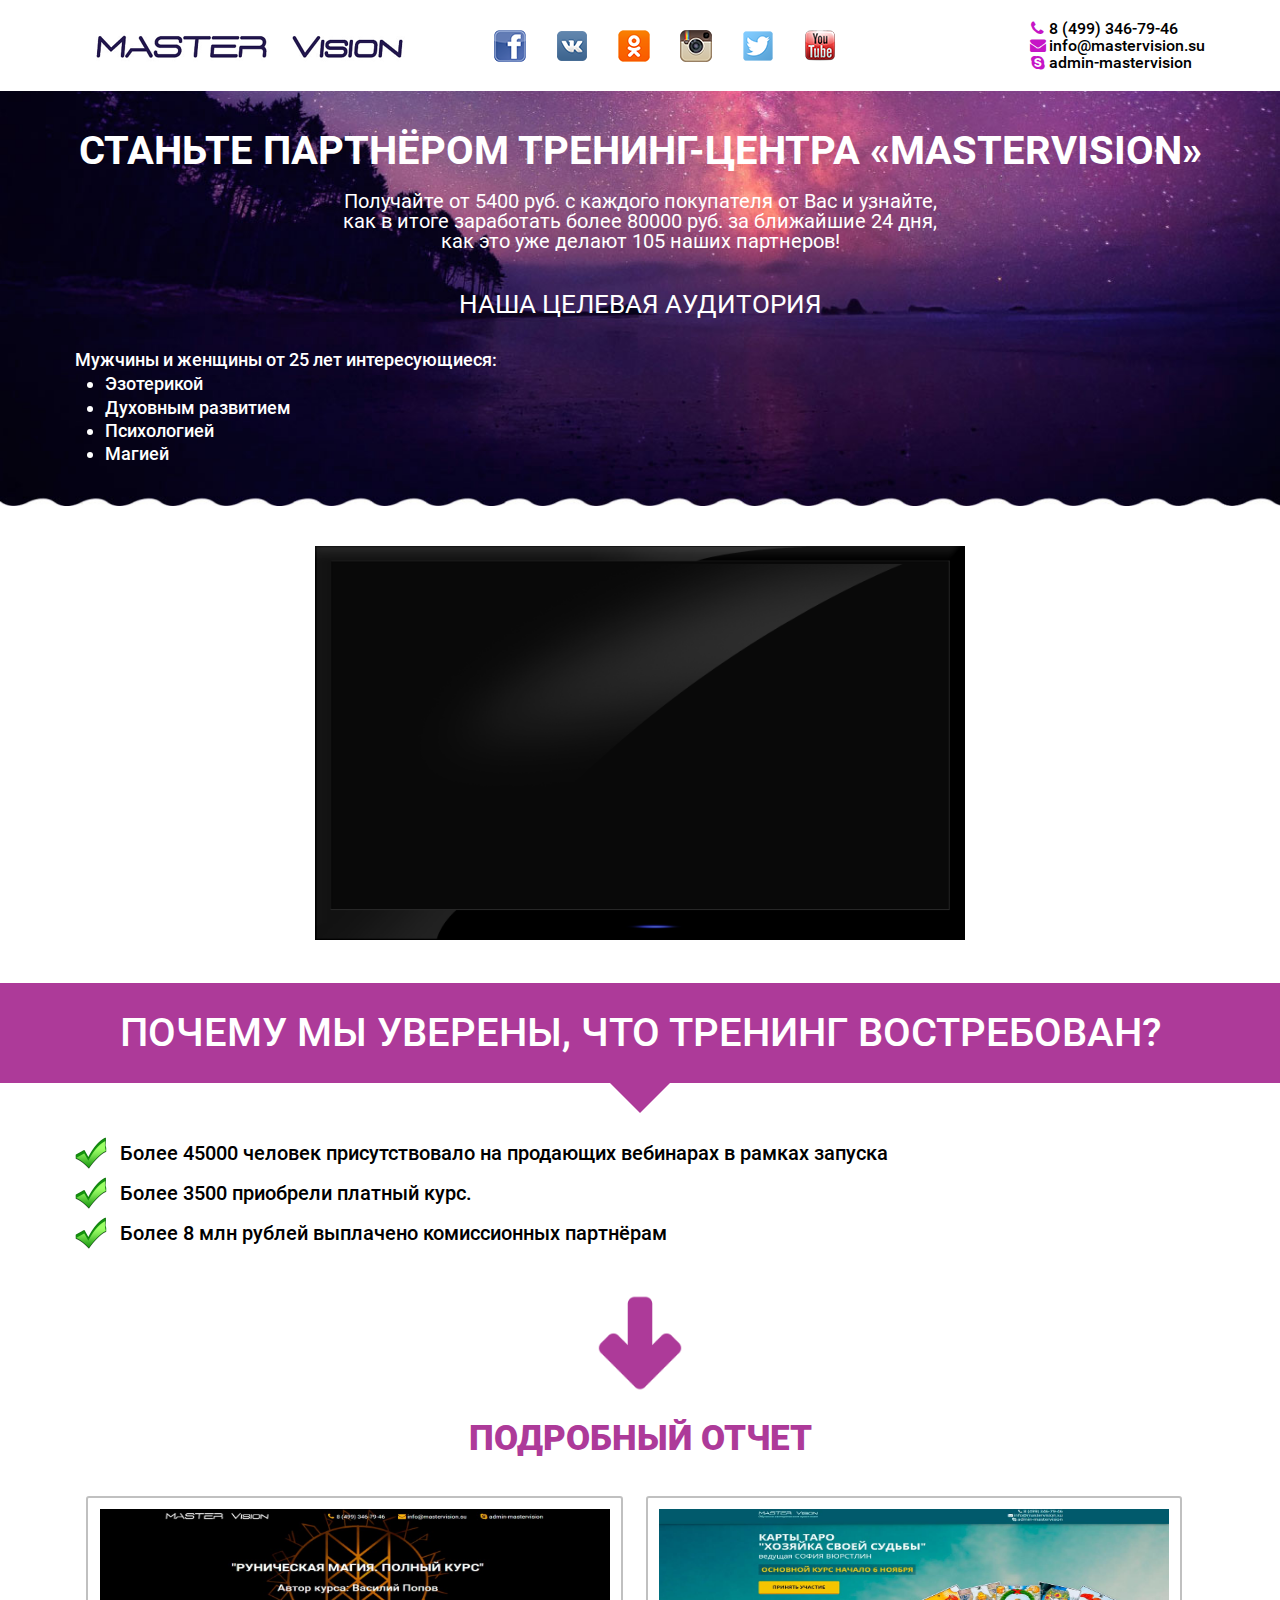
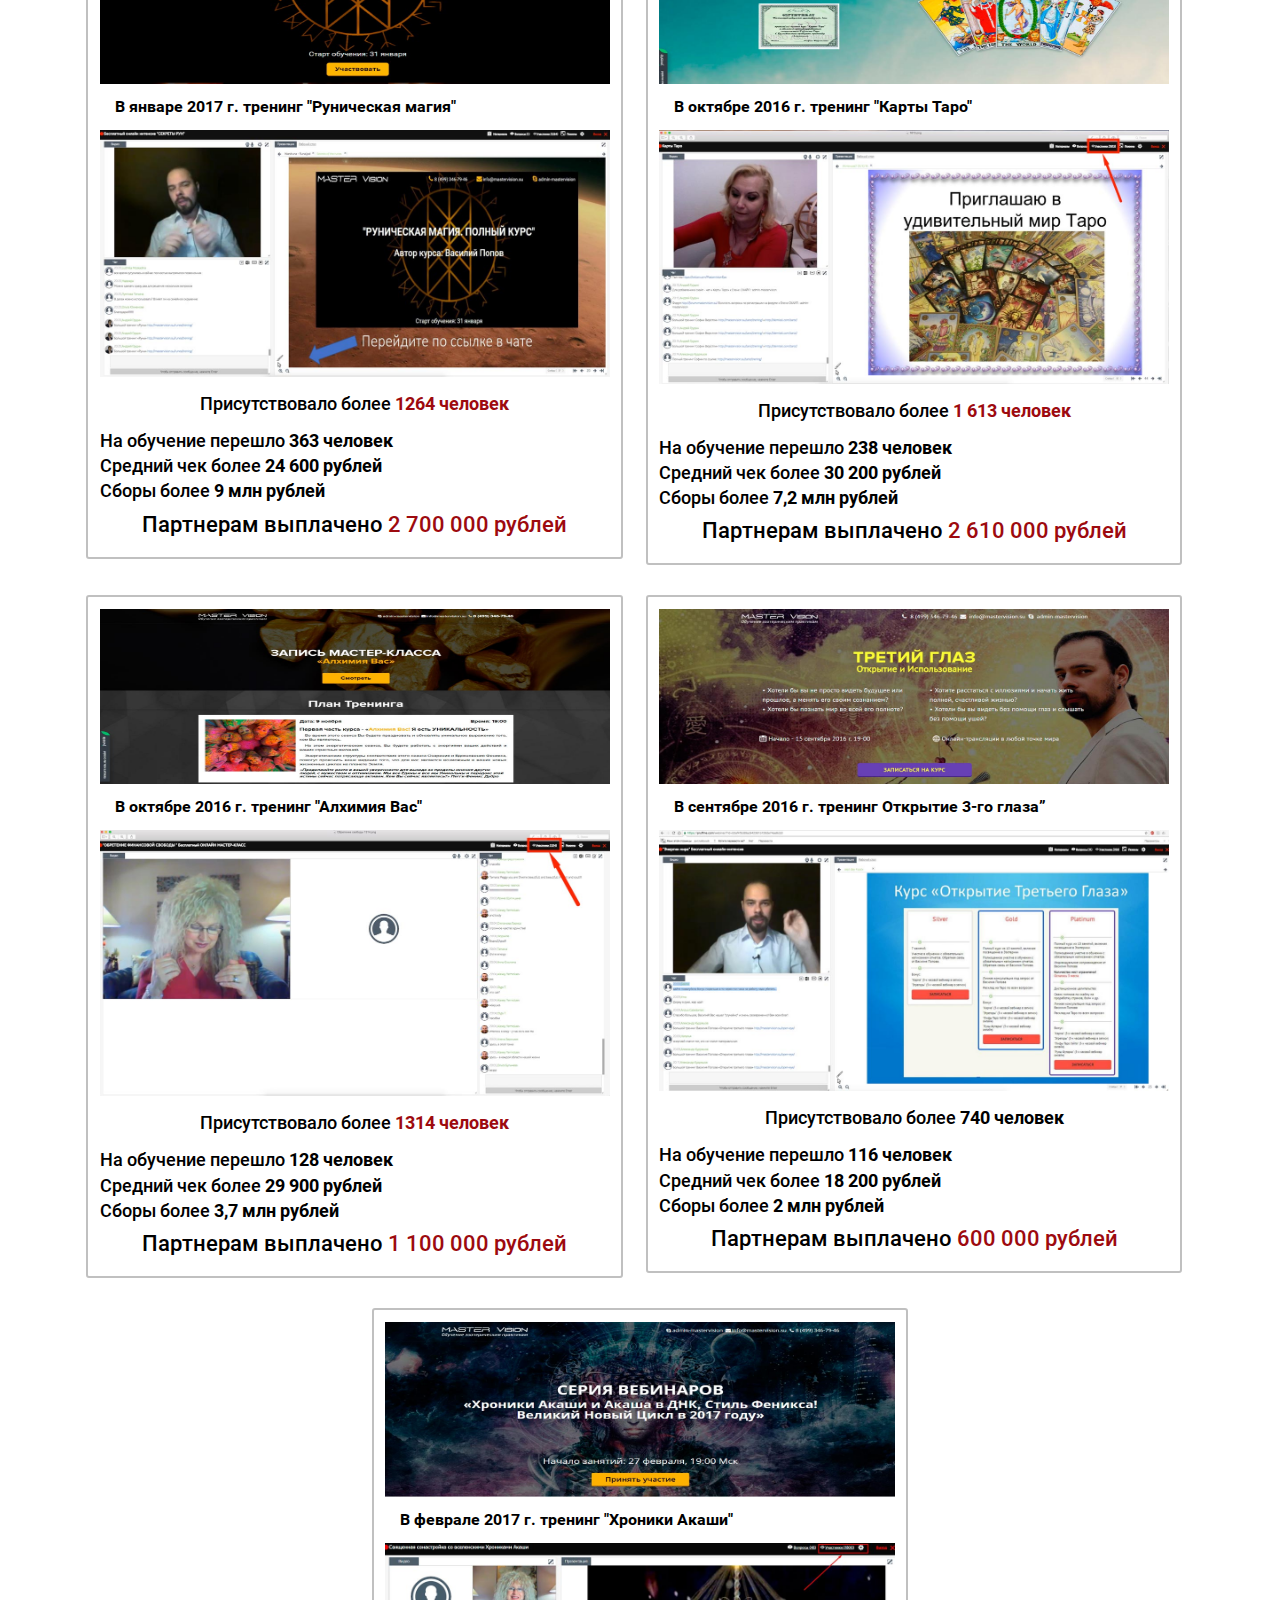
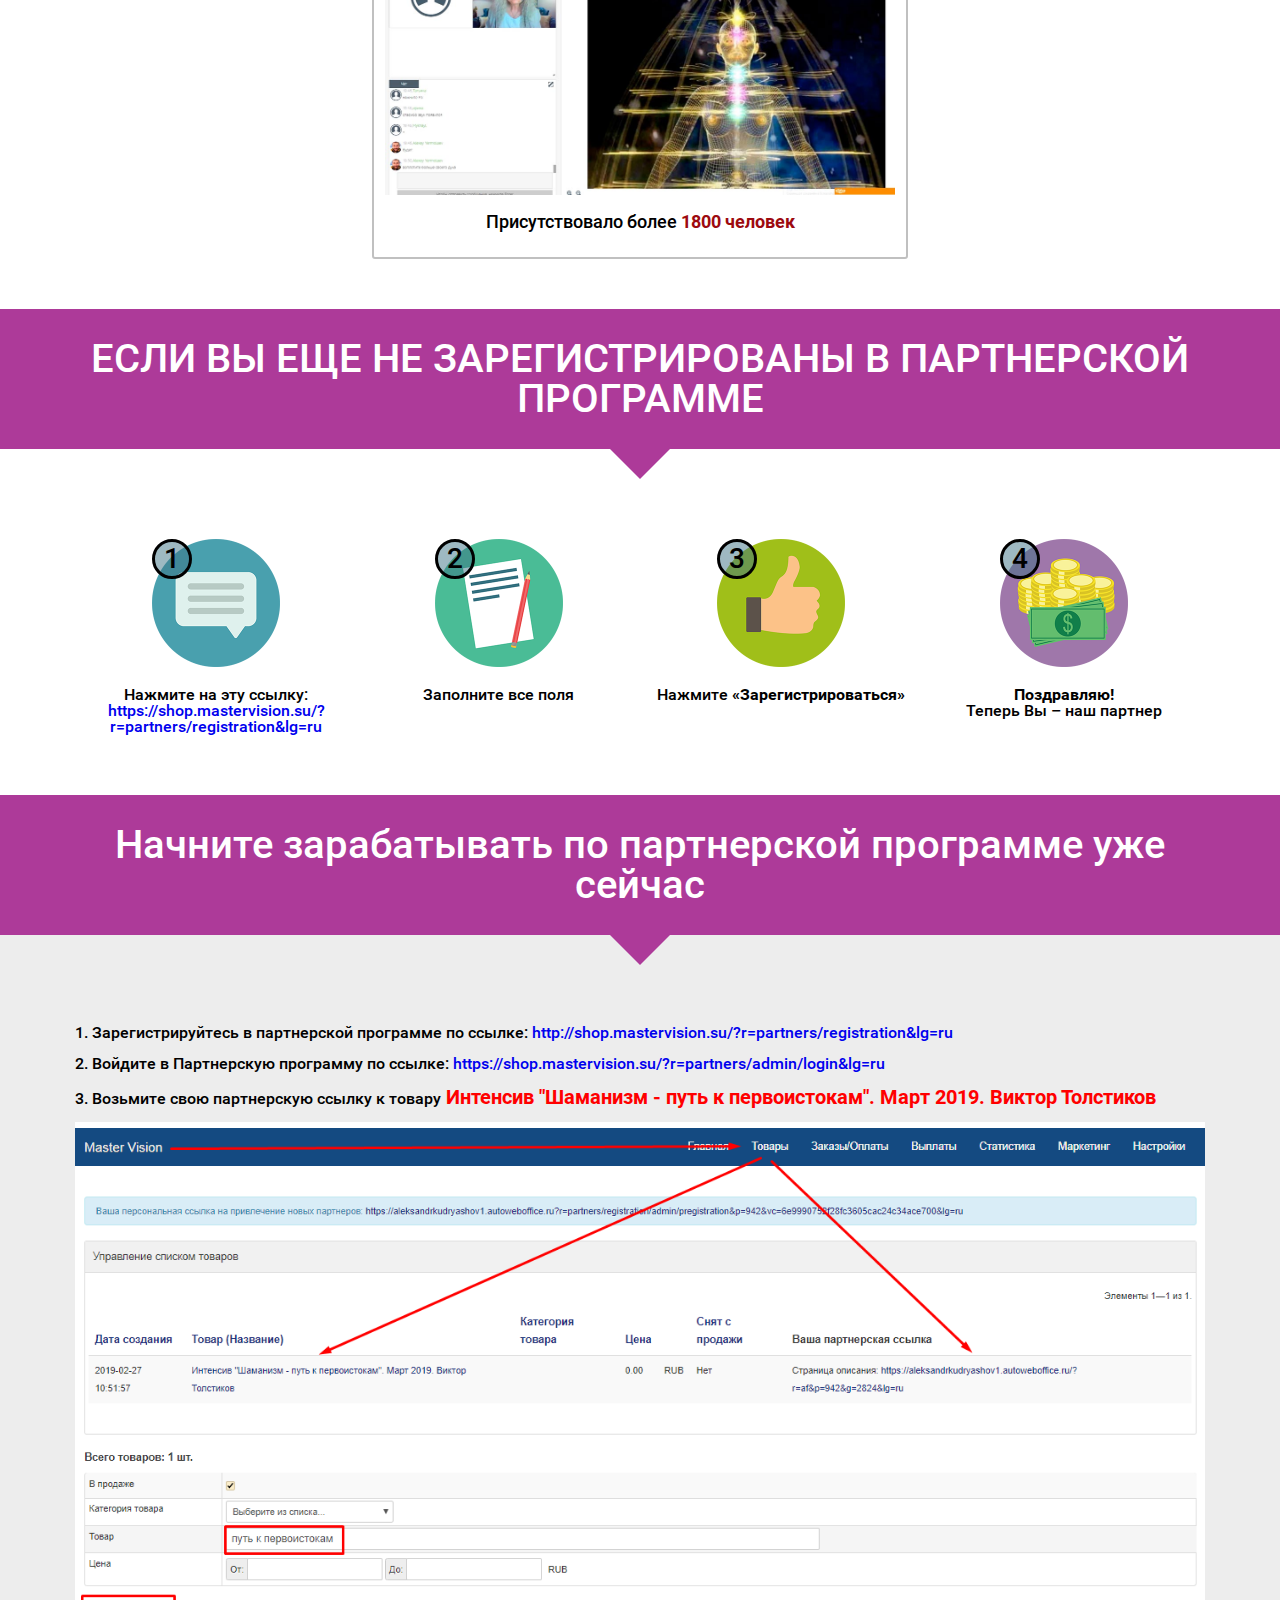
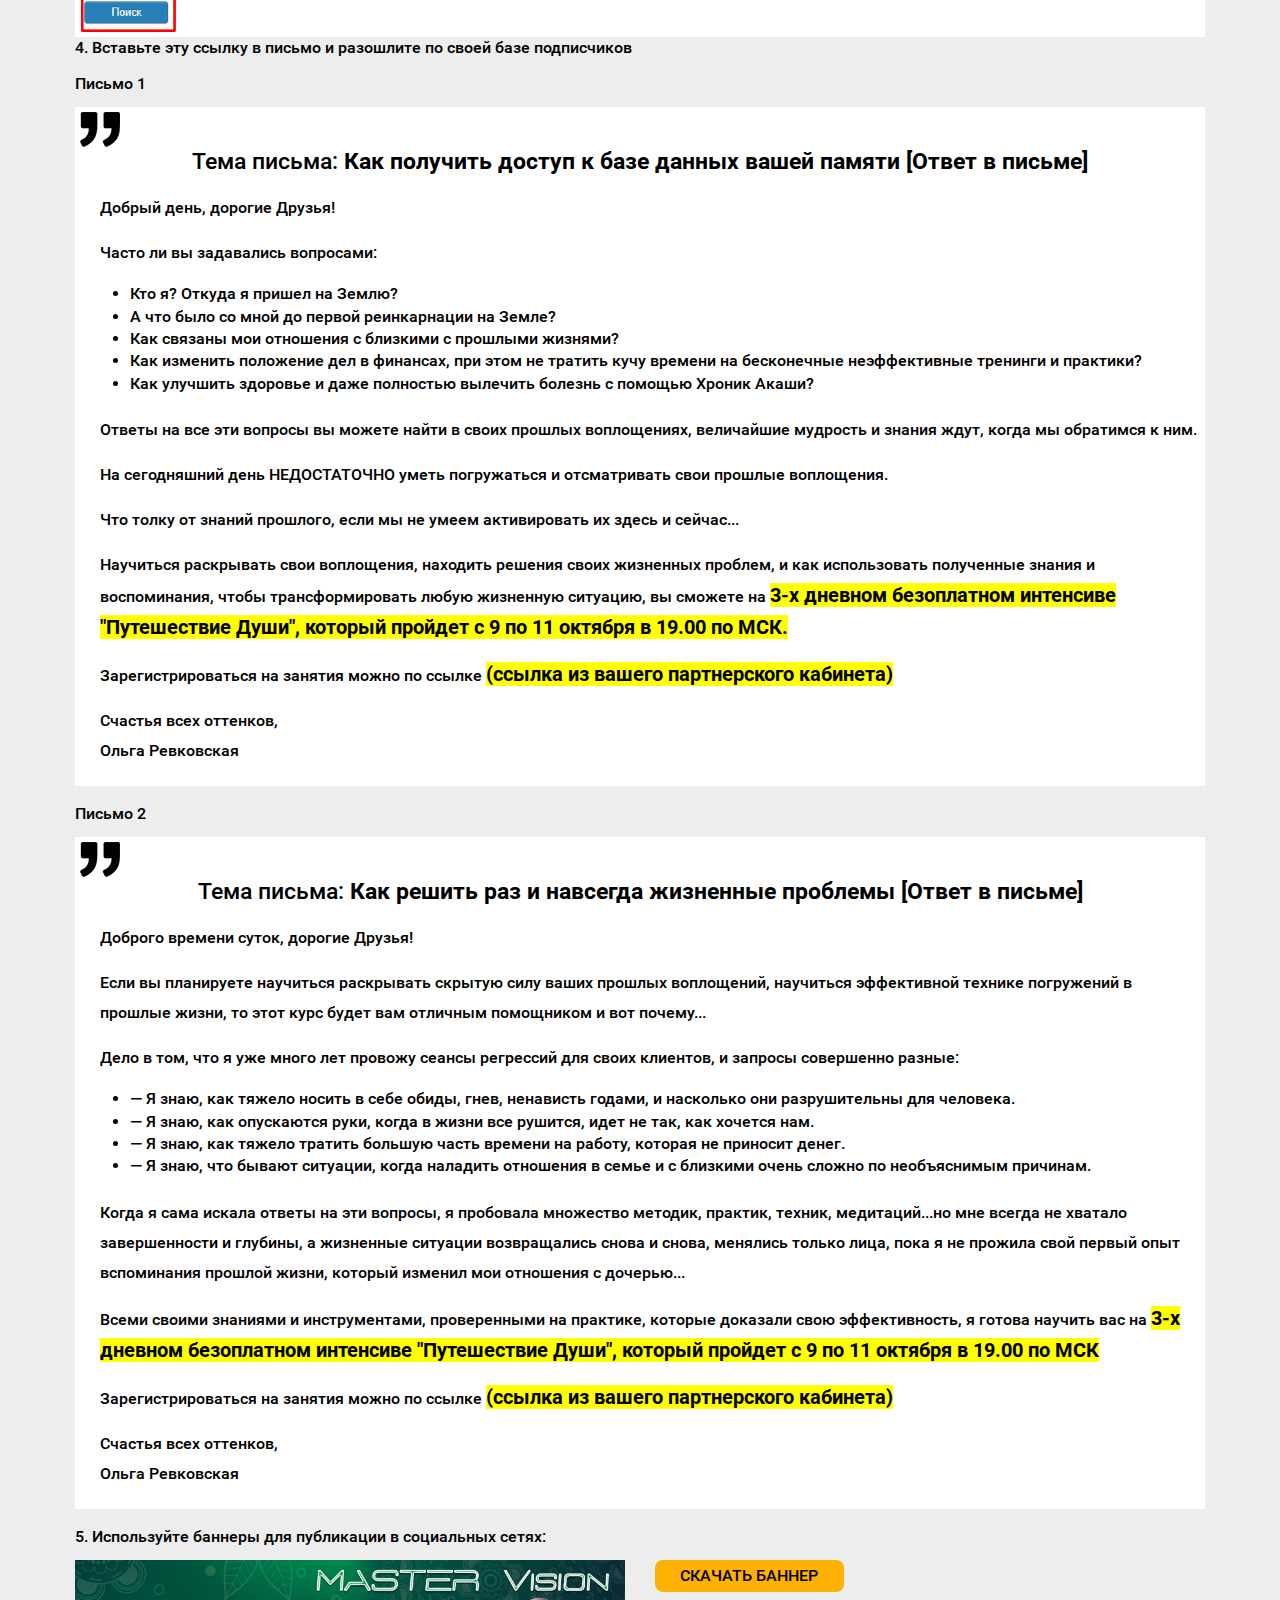
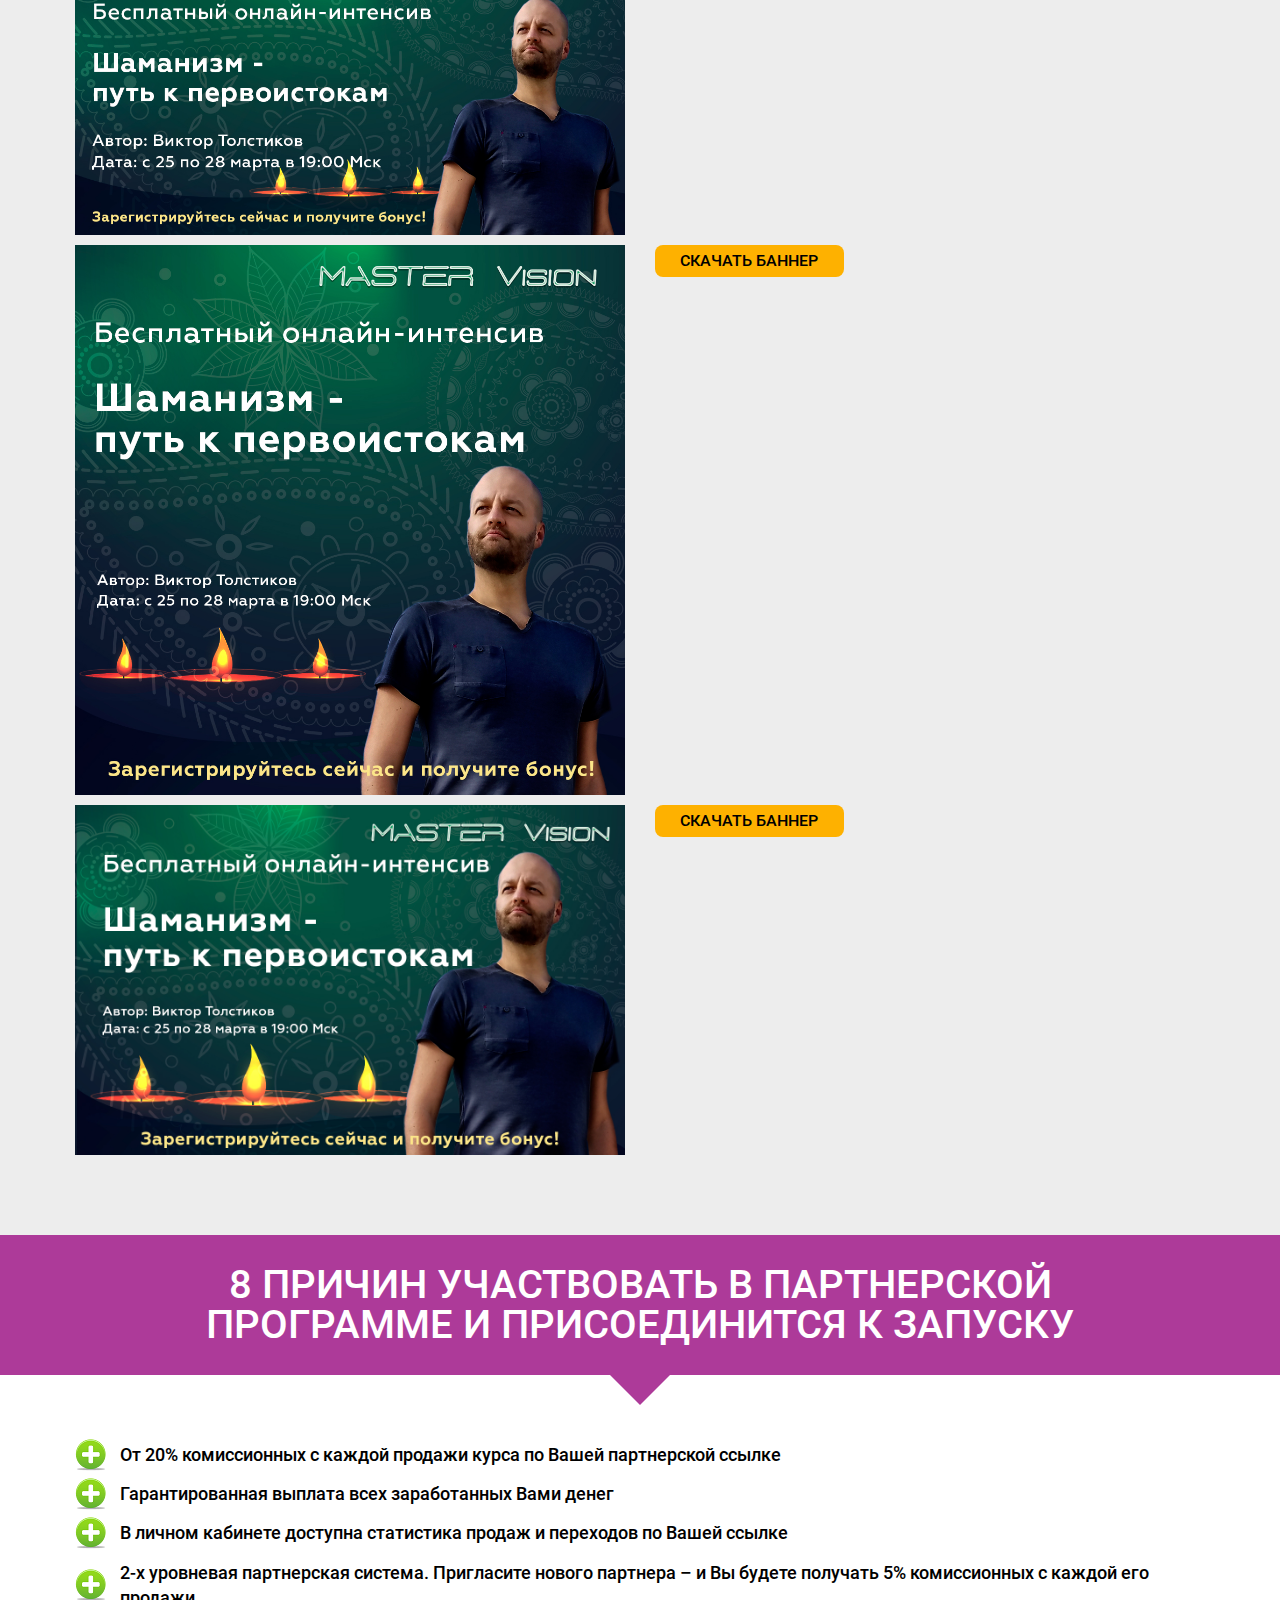
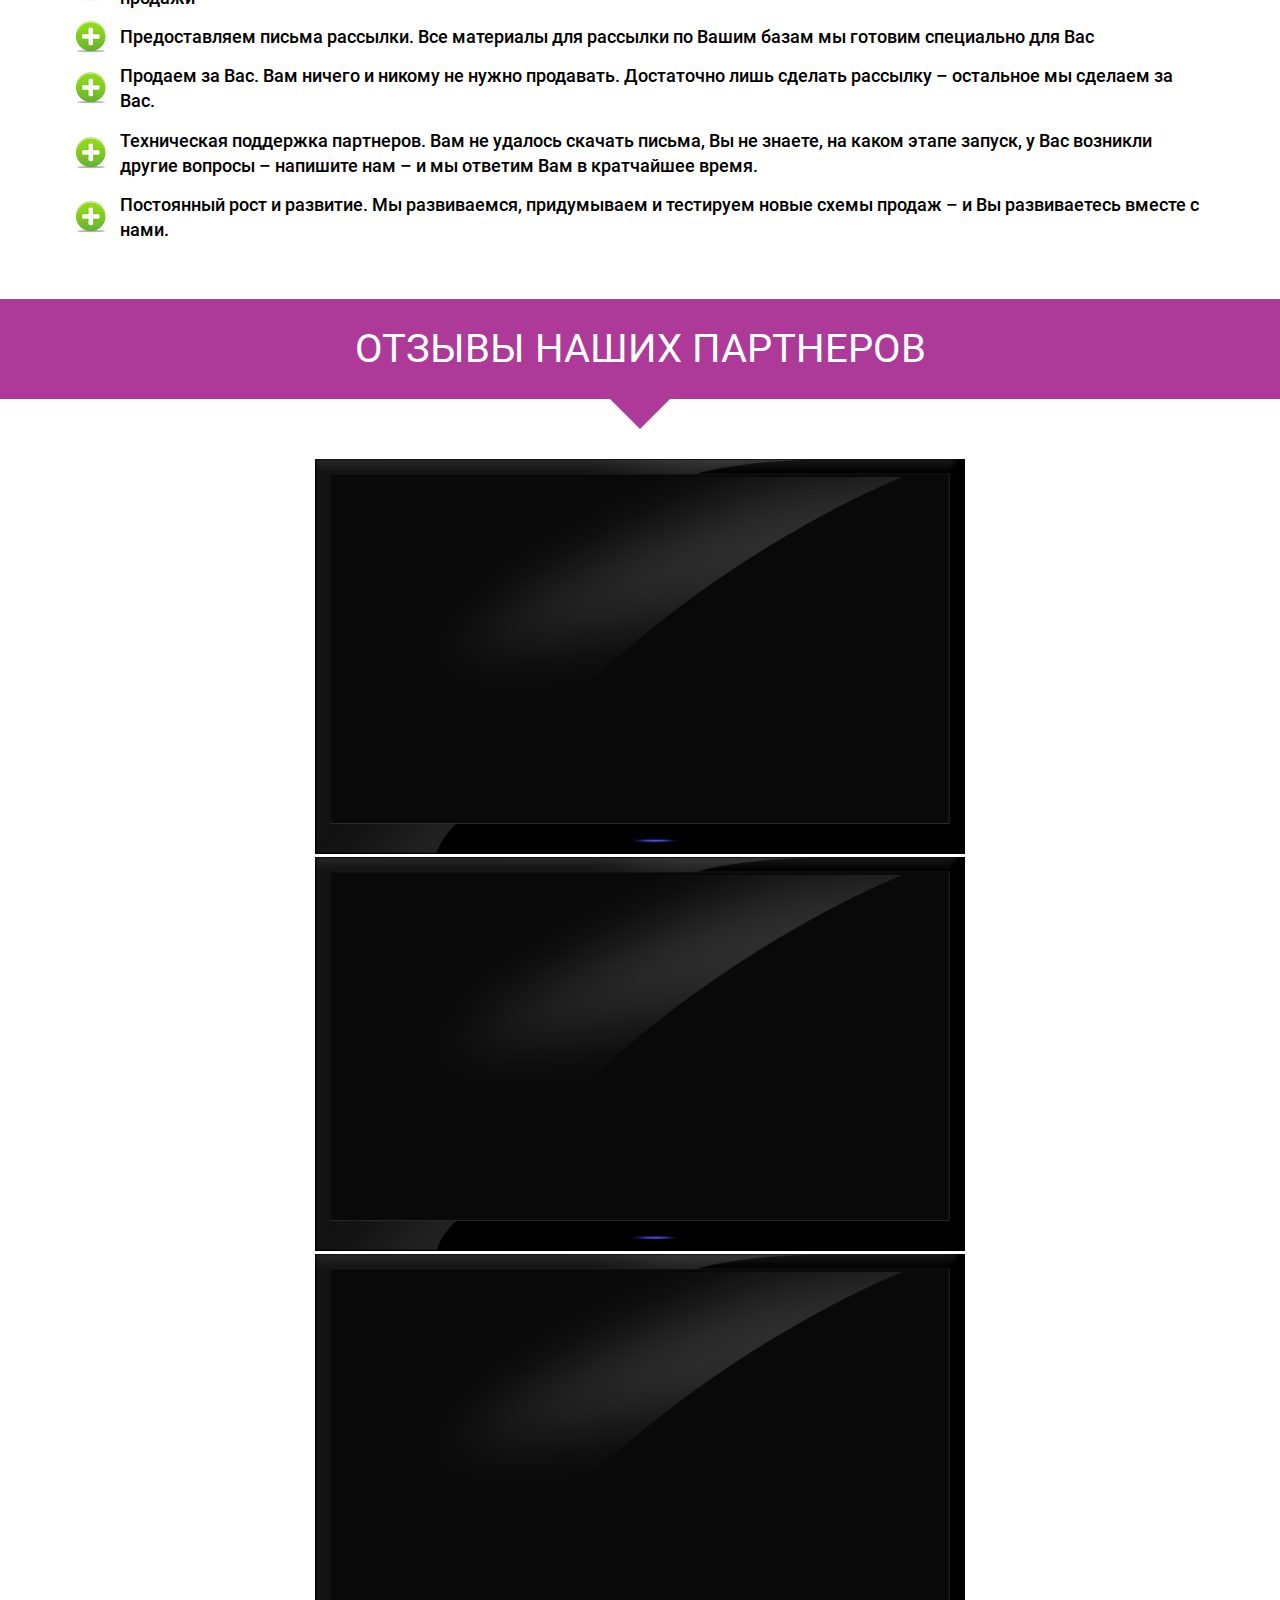
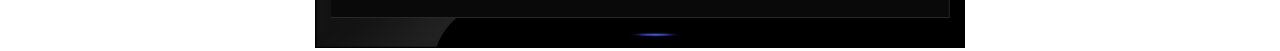
<file: partnership/index.html>
<!DOCTYPE html>
<html lang="ru">

<head>
	<meta charset="UTF-8">
	<title>Партнерская программа</title>
	<link rel="stylesheet" href="css/style.css">
	<link rel="icon" href="favicon.ico" type="image/x-icon">
	<meta name="mobile-web-app-capable" content="yes">
	<meta name="viewport" content="width=device-width">
	<!-- Yandex.Metrika counter -->
	<script type="text/javascript">
		(function(d, w, c) {
			(w[c] = w[c] || []).push(function() {
				try {
					w.yaCounter35450015 = new Ya.Metrika({
						id: 35450015,
						clickmap: true,
						trackLinks: true,
						accurateTrackBounce: true,
						webvisor: true
					});
				} catch (e) {}
			});
			var n = d.getElementsByTagName("script")[0],
				s = d.createElement("script"),
				f = function() {
					n.parentNode.insertBefore(s, n);
				};
			s.type = "text/javascript";
			s.async = true;
			s.src = "https://mc.yandex.ru/metrika/watch.js";
			if (w.opera == "[object Opera]") {
				d.addEventListener("DOMContentLoaded", f, false);
			} else {
				f();
			}
		})(document, window, "yandex_metrika_callbacks");
	</script>
	<noscript>
		<div><img src="https://mc.yandex.ru/watch/35450015" style="position:absolute; left:-9999px;" alt="" /></div>
	</noscript>
	<!-- /Yandex.Metrika counter -->
</head>

<body>
	<header>
		<div class="top">
			<div class="container">
				<div class="logo"> </div>
				<div class="soc">
					<a href="https://www.facebook.com/groups/1444928659142483/" target="_blank"><img src="img/fb.png" alt=""></a>
					<a href="https://vk.com/mv_ezoterika" target="_blank"><img src="img/vk.png" alt=""></a>
					<a href="https://www.ok.ru/group/54472921710656" target="_blank"><img src="img/od.png" alt=""></a>
					<a href="https://www.instagram.com/mastervision1/" target="_blank"><img src="img/in.png" alt=""></a>
					<a href="https://twitter.com/MastervisionEzo" target="_blank"><img src="img/tw.png" alt=""></a>
					<a href="https://www.youtube.com/channel/UCiJTdt19jRMRmYyCZac2Lvg/" target="_blank"><img src="img/yt.png" alt=""></a>
				</div>
				<div class="recv"> <span><i class="icon-phone"></i>8 (499) 346-79-46</span>
					<br> <span><i class="icon-mail-alt"></i>info@mastervision.su</span>
					<br> <span><i class="icon-skype"></i>admin-mastervision</span> </div>
			</div>
		</div>
		<div class="mid">
			<div class="container">
				<h1>Станьте партнёром тренинг-центра «MasterVision»</h1>
				<h3>Получайте от 5400 руб. с каждого покупателя от Вас и узнайте,<br> как в итоге заработать более 80000 руб. за ближайшие 24 дня,<br> как это уже делают 105 наших партнеров!</h3>
				<!-- <p class="notify">Выплаты партнёрских процентов производятся только на счёт ИП или ООО</p> -->
				<h2>НАША ЦЕЛЕВАЯ АУДИТОРИЯ</h2>
				<ul>Мужчины и женщины от 25 лет интересующиеся:
					<li>Эзотерикой</li>
					<li>Духовным развитием</li>
					<li>Психологией</li>
					<li>Магией</li>
				</ul>
			</div>
		</div>
	</header>
	<section class="vidos">
		<div class="container">
			<div class="videoblock"> <img src="img/ytram.png" alt="">
				<iframe class="wrap" width="620" height="349" src="https://www.youtube.com/embed/II9llQuE3Rc?rel=0&amp;showinfo=1" frameborder="0" allowfullscreen></iframe>
			</div>
		</div>
	</section>
	<section class="pochemu">
		<h1>
			<div class="container">Почему мы уверены, что тренинг востребован?</div>
		</h1>
		<div class="container">
			<ul>
				<li>Более 45000 человек присутствовало на продающих вебинарах в рамках запуска</li>
				<li>Более 3500 приобрели платный курс.</li>
				<li>Более 8 млн рублей выплачено комиссионных партнёрам</li>
			</ul>
			<div class="center"><img src="img/strl.png" alt=""></div>
			<h2>подробный отчет</h2>
			<div class="blocks">
				<div class="block">
					<a rel="simplebox" href="img/11b.jpg" class="photo"><img src="img/11b.jpg" alt=""></a>
					<p><strong>В январе 2017 г. тренинг "Руническая магия"</strong></p>
					<a rel="simplebox" href="img/12b.jpg" class="photo2"><img src="img/12b.jpg" alt=""></a>
					<p class="pri">Присутствовало более <span>1264 человек</span></p>
					<ul>
						<li>На обучение перешло <strong>363 человек</strong></li>
						<li>Средний чек более <strong>24 600 рублей</strong></li>
						<li>Сборы более <strong>9 млн рублей</strong></li>
					</ul>
					<h3>Партнерам выплачено <span>2 700 000 рублей</span></h3>
				</div>
				<div class="block">
					<a rel="simplebox" href="img/21b.jpg" class="photo"><img src="img/21b.jpg" alt=""></a>
					<p><strong>В октябре 2016 г. тренинг "Карты Таро"</strong></p>
					<a rel="simplebox" href="img/22b.jpg" class="photo2"><img src="img/22b.jpg" alt=""></a>
					<p class="pri">Присутствовало более <span>1 613 человек</span></p>
					<ul>
						<li>На обучение перешло <strong>238 человек</strong></li>
						<li>Средний чек более <strong>30 200 рублей</strong></li>
						<li>Сборы более <strong>7,2 млн рублей</strong></li>
					</ul>
					<h3>Партнерам выплачено <span>2 610 000 рублей</span></h3>
				</div>
				<div class="block">
					<a rel="simplebox" href="img/31b.jpg" class="photo"><img src="img/31b.jpg" alt=""></a>
					<p><strong>В октябре 2016 г. тренинг "Алхимия Вас"</strong></p>
					<a rel="simplebox" href="img/32b.jpg" class="photo2"><img src="img/32b.jpg" alt=""></a>
					<p class="pri">Присутствовало более <span>1314 человек</span></p>
					<ul>
						<li>На обучение перешло <strong>128 человек</strong></li>
						<li>Средний чек более <strong>29 900 рублей</strong></li>
						<li>Сборы более <strong>3,7 млн рублей</strong></li>
					</ul>
					<h3>Партнерам выплачено <span>1 100 000 рублей</span></h3>
				</div>
				<div class="block">
					<a rel="simplebox" href="img/41b.jpg" class="photo"><img src="img/41b.jpg" alt=""></a>
					<p><strong>В сентябре 2016 г. тренинг Открытие 3-го глаза”</strong></p>
					<a rel="simplebox" href="img/42b.jpg" class="photo2"><img src="img/42b.jpg" alt=""></a>
					<p class="pri">Присутствовало более <strong>740 человек</strong></p>
					<ul>
						<li>На обучение перешло <strong>116 человек</strong></li>
						<li>Средний чек более <strong>18 200 рублей</strong></li>
						<li>Сборы более <strong>2 млн рублей</strong></li>
					</ul>
					<h3>Партнерам выплачено <span>600 000 рублей</span></h3>
				</div>
				<div class="block">
					<a rel="simplebox" href="img/51b.jpg" class="photo"><img src="img/51b.jpg" alt=""></a>
					<p><strong>В феврале 2017 г. тренинг "Хроники Акаши"</strong></p>
					<a rel="simplebox" href="img/52b.jpg" class="photo2"><img src="img/52b.jpg" alt=""></a>
					<p class="pri">Присутствовало более <span>1800 человек</span></p>
					<!--
                    <ul>
                        <li>Продажи курс еще не закончены</li>
                    </ul>
-->
				</div>
			</div>
		</div>
	</section>
	<section class="reg">
		<h1>
			<div class="container">Если Вы еще НЕ зарегистрированы в партнерской программе</div>
		</h1>
		<div class="container">
			<div class="blocks">
				<div class="block">
					<div class="image"><span>1</span></div> <span>Нажмите на эту ссылку: <a href="https://shop.mastervision.su/?r=partners/registration&lg=ru" target="_blank">https://shop.mastervision.su/?r=partners/registration&lg=ru</a></span>
				</div>
				<div class="block">
					<div class="image"><span>2</span></div>
					<p>Заполните все поля</p>
				</div>
				<div class="block">
					<div class="image"><span>3</span></div>
					<p>Нажмите <strong>«Зарегистрироваться»</strong></p>
				</div>
				<div class="block">
					<div class="image"><span>4</span></div>
					<p><strong>Поздравляю!</strong>
						<br>Теперь Вы – наш партнер</p>
				</div>
			</div>
		</div>
	</section>
	<div class="clear"></div>
	<section class="job">
		<h1>
			<div class="container">Начните зарабатывать по партнерской программе уже сейчас</div>
		</h1>
		<div class="container">
			<div class="block">
				<p>1. Зарегистрируйтесь в партнерской программе по ссылке: <a href="http://shop.mastervision.su/?r=partners/registration&lg=ru" target="_blank">http://shop.mastervision.su/?r=partners/registration&lg=ru</a></p>
				<p>2. Войдите в Партнерскую программу по ссылке: <a href="https://shop.mastervision.su/?r=partners/admin/login&lg=ru" target="_blank">https://shop.mastervision.su/?r=partners/admin/login&lg=ru</a></p>
				<p>3. Возьмите свою партнерскую ссылку к товару<span style="background: transparent;"><strong style="color: red; background: transparent;"> Интенсив "Шаманизм - путь к первоистокам". Март 2019. Виктор Толстиков</strong></span></p> <img src="img/scr.png" alt="">
				<p>4. Вставьте эту ссылку в письмо и разошлите по своей базе подписчиков</p>
			</div>
			<div class="block">
				<p>Письмо 1</p>
				<div class="pismo"> <img src="img/quat.png" alt="">
					<h2>Тема письма: <strong>Как получить доступ к базе данных вашей памяти [Ответ в письме]</strong></h2>
					<p>Добрый день, дорогие Друзья!</p>

					<p>Часто ли вы задавались вопросами:</p>
					<ul>

						<li>Кто я? Откуда я пришел на Землю?</li>
						<li>А что было со мной до первой реинкарнации на Земле?</li>
						<li>Как связаны мои отношения с близкими с прошлыми жизнями?</li>
						<li>Как изменить положение дел в финансах, при этом не тратить кучу времени на бесконечные неэффективные тренинги и практики?</li>
						<li>Как улучшить здоровье и даже полностью вылечить болезнь с помощью Хроник Акаши?</li>
					</ul>

					<p>Ответы на все эти вопросы вы можете найти в своих прошлых воплощениях, величайшие мудрость и знания ждут, когда мы обратимся к ним.</p>

					<p>На сегодняшний день НЕДОСТАТОЧНО уметь погружаться и отсматривать свои прошлые воплощения.</p>

					<p>Что толку от знаний прошлого, если мы не умеем активировать их здесь и сейчас...</p>

					<p>Научиться раскрывать свои воплощения, находить решения своих жизненных проблем, и как использовать полученные знания и воспоминания, чтобы трансформировать любую жизненную ситуацию, вы сможете на <span><strong>3-х дневном безоплатном интенсиве "Путешествие Души", который пройдет с 9 по 11 октября в 19.00 по МСК.</strong></span></p>

					<p>Зарегистрироваться на занятия можно по ссылке <span><strong>(ссылка из вашего партнерского кабинета)</strong></span></p>

					<p>Счастья всех оттенков, <br>Ольга Ревковская</p>
				</div>
			</div>
			<div class="block">
				<p>Письмо 2</p>
				<div class="pismo"> <img src="img/quat.png" alt="">
					<h2>Тема письма: <strong>Как решить раз и навсегда жизненные проблемы [Ответ в письме]</strong> </h2>
					<p>Доброго времени суток, дорогие Друзья!</p>
					<p>Если вы планируете научиться раскрывать скрытую силу ваших прошлых воплощений, научиться эффективной технике погружений в прошлые жизни, то этот курс будет вам отличным помощником и вот почему... </p>

					<p>Дело в том, что я уже много лет провожу сеансы регрессий для своих клиентов, и запросы совершенно разные: </p>
					<ul>

						<li>— Я знаю, как тяжело носить в себе обиды, гнев, ненависть годами, и насколько они разрушительны для человека. </li>
						<li>— Я знаю, как опускаются руки, когда в жизни все рушится, идет не так, как хочется нам. </li>
						<li>— Я знаю, как тяжело тратить большую часть времени на работу, которая не приносит денег. </li>
						<li>— Я знаю, что бывают ситуации, когда наладить отношения в семье и с близкими очень сложно по необъяснимым причинам. </li>

					</ul>
					<p>Когда я сама искала ответы на эти вопросы, я пробовала множество методик, практик, техник, медитаций...но мне всегда не хватало завершенности и глубины, а жизненные ситуации возвращались снова и снова, менялись только лица, пока я не прожила свой первый опыт вспоминания прошлой жизни, который изменил мои отношения с дочерью...</p>

					<p>Всеми своими знаниями и инструментами, проверенными на практике, которые доказали свою эффективность, я готова научить вас на <span><strong>3-х дневном безоплатном интенсиве "Путешествие Души", который пройдет с 9 по 11 октября в 19.00 по МСК</strong></span></p>
					<p>Зарегистрироваться на занятия можно по ссылке <span><strong>(ссылка из вашего партнерского кабинета)</strong></span></p>

					<p>Счастья всех оттенков, <br>Ольга Ревковская</p>
				</div>
			</div>

			<div class="block">
				<p>5. Используйте баннеры для публикации в социальных сетях:</p>
				<div class="banners">
					<div class="ban"><img src="img/1024x512.jpg" alt=""><a href="img/1024x512.jpg" class="button" download>СКАЧАТЬ БАННЕР</a></div>
					<div class="clear"></div>
					<div class="ban"><img src="img/1080x1080.jpg" alt=""><a href="img/1080x1080.jpg" class="button" download>СКАЧАТЬ БАННЕР</a></div>
					<div class="clear"></div>
					<div class="ban"><img src="img/1256x800.jpg" alt=""><a href="img/1256x800.jpg" class="button" download>СКАЧАТЬ БАННЕР</a></div>
					<div class="clear"></div>
				</div>
			</div>
		</div>
	</section>
	<section class="prichin">
		<h1>
			<div class="container">8 причин участвовать в партнерской<br>программе и присоединится к запуску</div>
		</h1>
		<div class="container">
			<ul>
				<li>От 20% комиссионных с каждой продажи курса по Вашей партнерской ссылке</li>
				<li>Гарантированная выплата всех заработанных Вами денег</li>
				<li>В личном кабинете доступна статистика продаж и переходов по Вашей ссылке</li>
				<li>2-х уровневая партнерская система. Пригласите нового партнера – и Вы будете получать 5% комиссионных с каждой его продажи</li>
				<li>Предоставляем письма рассылки. Все материалы для рассылки по Вашим базам мы готовим специально для Вас</li>
				<li>Продаем за Вас. Вам ничего и никому не нужно продавать. Достаточно лишь сделать рассылку – остальное мы сделаем за Вас.</li>
				<li>Техническая поддержка партнеров. Вам не удалось скачать письма, Вы не знаете, на каком этапе запуск, у Вас возникли другие вопросы – напишите нам – и мы ответим Вам в кратчайшее время.</li>
				<li>Постоянный рост и развитие. Мы развиваемся, придумываем и тестируем новые схемы продаж – и Вы развиваетесь вместе с нами.</li>
			</ul>
		</div>
	</section>
	<section class="otz">
		<h1>отзывы наших партнеров</h1>
		<div class="container">
			<div class="block"><img src="img/ytram.png" alt="">
				<iframe class="wrap" width="560" height="315" src="https://www.youtube.com/embed/GLmgfZ7Wz3Q?rel=0&amp;showinfo=1" frameborder="0" allowfullscreen></iframe>
			</div>
			<div class="block"><img src="img/ytram.png" alt="">
				<iframe class="wrap" width="560" height="315" src="https://www.youtube.com/embed/ZVAfHbncaXM?rel=0&amp;showinfo=1" frameborder="0" allowfullscreen></iframe>
			</div>
			<div class="block"><img src="img/ytram.png" alt="">
				<iframe class="wrap" width="560" height="315" src="https://www.youtube.com/embed/TWEqvFHuN8o?rel=0&amp;showinfo=1" frameborder="0" allowfullscreen></iframe>
			</div>
		</div>
	</section>
	<!--Модалка-->
	<script src="js/jquery.js"></script>
	<script src="js/bootstrap.min.js"></script>
	<script type="text/javascript" src="simplebox_util.js"></script>
	<script type="text/javascript">
		(function() {
			var boxes = [],
				els, i, l;
			if (document.querySelectorAll) {
				els = document.querySelectorAll('a[rel=simplebox]');
				Box.getScripts('simplebox_js', 'simplebox.js', function() {
					simplebox.init();
					for (i = 0, l = els.length; i < l; ++i) simplebox.start(els[i]);
					simplebox.start('a[rel=simplebox_group]');
				});
			}
		})();
	</script>
	<script type='text/javascript'>
		(function() {
			var widget_id = 'cMdj5UfoZX';
			var s = document.createElement('script');
			s.type = 'text/javascript';
			s.async = true;
			s.src = '//code.jivosite.com/script/widget/' + widget_id;
			var ss = document.getElementsByTagName('script')[0];
			ss.parentNode.insertBefore(s, ss);
		})();
	</script>
</body>

</html>
</file>
<file: partnership/css/style.css>
@import url(fontello.css);
article, aside, figure, footer, header, nav, section, details, summary, main {display: block;}

body{ position:relative; -webkit-text-size-adjust:100%; -webkit-font-smoothing:antialiased; line-height: 1;}
html, body, body div, span, object, iframe, h1, h2, h3, h4, h5, h6, p, blockquote, pre, abbr, address, cite, code, del, dfn, em, img, ins, kbd, q, samp, small, strong, sub, sup, var, b, i, dl, dt, dd, ol, ul, li, fieldset, form, label, legend, table, caption, tbody, tfoot, thead, tr, th, td, article, aside, figure, footer, header, menu, nav, section, time, mark, audio, video, details, summary  {
    margin: 0;
    padding: 0;
    border: 0;
    font-size: 100%;
    font-weight: normal;
    vertical-align: baseline;
    background: transparent;
    font-family:'RM';
	text-transform: none
}
body{
	min-width: 1170px;
}

em{
	font-family: inherit!important
}
li{
	list-style: none;
}
a{
	text-decoration: none;
}
img{
	max-width: 100%;
}
.clear{
	clear: both;
}
img {
	max-height: 100%
}
hr {
	clear: both;
}
strong {
	font-family: 'RB';
}
@font-face  {
	font-family: 'RB';
	src:  url('../font/rb.ttf') format('truetype');
}
@font-face  {
	font-family: 'RR';
	src:  url('../font/rr.ttf') format('truetype');
}
@font-face  {
	font-family: 'RM';
	src:  url('../font/rm.ttf') format('truetype');
}
@font-face  {
	font-family: 'RBL';
	src:  url('../font/rbl.ttf') format('truetype');
}
*{
    -webkit-box-sizing: border-box;
    box-sizing: border-box;
}
h1{
	text-align: center;
	font-family: 'RB';
	font-size: 40px;
}
.center{
	clear: both;
	margin: 0 auto;
	text-align: center;
}
.container{
	margin: 0 auto;
	width: 1150px;
	padding: 0 10px;
}
.line {
    height: 3px;
    width: 80px;
    margin: 10px 0;
}
input{
	display: block;
}
.red{
	color: red;
}
/*================
HEADER
================*/
header {
	background: white;
	background-size: cover;
}
header .top {
	padding: 20px;
	overflow: hidden;
}
header .top .container {
}
header .logo {
	background: url(../img/logo.png) center no-repeat;
	width: 349px;
	height: 32px;
	float: left;
	margin: 10px 70px 0 0;
}
header .soc {
	margin-top: 10px;
	float: left;
}
header a {
	float: left;
	margin-right: 30px;
}
header a img {
}
header .recv {
	float: right;
}
header span {
}
header i {
	color: #c615c6;
}
header .container {
}
header .mid {
	background: url(../img/header.jpg) no-repeat center bottom;
	background-size: cover;
	padding: 40px 0;
	color: white;
}
header h1 {
	font-size: 40px;
	margin-bottom: 20px;
	text-transform: uppercase;
}
header h3 {
	font-size: 20px;
	text-align: center;
	font-family: 'RR';
	margin-bottom: 40px;
}
header h2 {
	text-transform: uppercase;
	font-size: 26px;
	font-family: 'RR';
	text-align: center;
	margin-bottom: 30px;
}
header ul {
	font-size: 18px;
	line-height: 1.4;
}
header li {
	font-size: 18px;
	list-style: disc;
	margin-left: 30px;
	line-height: 1.3;
}

/*================
VIDOS
================*/
.vidos {
	padding: 40px 0;
	background: white;
}
.vidos .container {
}
.vidos .videoblock {
	max-width: 650px;
	margin: 0 auto;
	position: relative;
}
.vidos img {
}
.vidos .wrap {
	top: 3.9%;
    height: 87.9%;
    bottom: 8.2%;
    left: 2.5%;
    width: 94.7%;
    right: 2.8%;
	position: absolute;
}
/*================
POCHEMU
================*/
.pochemu {
	padding-bottom: 50px;
	overflow: hidden;
}
.pochemu h1 {
	background: #ad3a99;
	padding: 30px 0;
	color: white;
	font-family: RR;
	position: relative;
}
.pochemu h1:after {
	content: '';
    height: 0px;
    width: 0px;
    position: absolute;
    border: 30px solid transparent;
    border-top: 30px solid #ad3a99;
    bottom: -60px;
    left: 0;
    right: 0;
    margin: 0 auto;
	text-transform: uppercase;
}
.pochemu  h1 .container{
	text-transform: uppercase;
}
.pochemu .container>ul {
	margin: 50px 0 35px;
}
.pochemu .container>ul>li {
	background: url(../img/gal.png) no-repeat center left;
	font-size: 20px;
	padding: 6px;
	line-height: 1.4;
	padding-left: 45px;
}
.pochemu .center {
}
.pochemu .center>img {
	width: 110px;
}
.pochemu .container>h2 {
	text-align: center;
	font-size: 35px;
	font-family: RBL;
	color: #ad3a99;
	text-transform: uppercase;
	margin: 20px 0 40px;
}
.pochemu .blocks {
}
.pochemu .block {
	width: 47.5%;
	margin: 0 1% 30px;
	float: left;
	padding: 1%;
	border: 2px solid silver;
	border-radius: 3px;
}
.pochemu .block:nth-of-type(5){
	margin: 0 auto;
	float: none;
	clear: both;
}
.pochemu .block .pri{
	font-size: 18px;
	text-align: center;
}
.pochemu .block .pri span{
	color: #9d0a0f;
	font-family: RB;
}
.pochemu .block ul {
}
.pochemu .block li {
	font-size: 18px;
	line-height: 1.4;
}
.pochemu .block strong {
}
.pochemu .photo {
	display: block;
	height: 175px;
	position: relative;
}
.pochemu .photo img {
	position: absolute;
    left: 0;
    top: 0;
    right: 0;
    bottom: 0;
    width: 100%;
    height: 100%;
}
.pochemu .photo span {
}
.pochemu p {
	padding: 15px;
	font-size: 16px
}
.pochemu p strong {
}
.pochemu h3 {
	text-align: center;
	font-size: 22px;
	margin: 10px 0;
}
.pochemu h3 span {
	color: #9d0a0f;
}
.mid .notify {
	text-align: center;
	margin-bottom: 25px;
	font-size: 20px
}
/*================
REG
================*/
.reg{
	overflow: hidden;
	padding-bottom: 60px;
}
.reg h1 {
	background: #ad3a99;
	padding: 30px 0;
	color: white;
	font-family: RR;
	position: relative;
	margin-bottom: 90px;
	text-transform: uppercase;
}
.reg h1:after {
	content: '';
    height: 0px;
    width: 0px;
    position: absolute;
    border: 30px solid transparent;
    border-top: 30px solid #ad3a99;
    bottom: -60px;
    left: 0;
    right: 0;
    margin: 0 auto;
}
.reg  h1 .container{
	text-transform: uppercase;
}
.reg .block{
	width: 23%;
	float: left;
	text-align: center;
	margin: 0 1% 0;
	overflow: hidden;
}
.reg .block .image{
	background: url(../img/r1.png) no-repeat center;
	background-size: cover;
	height: 128px;
	width: 128px;
	margin: 0 auto 20px;
}
.reg .block:nth-of-type(2) .image{
	background: url(../img/r2.png) no-repeat center;
	background-size: cover;
}
.reg .block:nth-of-type(3) .image{
	background: url(../img/r3.png) no-repeat center;
	background-size: cover;
}
.reg .block:nth-of-type(4) .image{
	background: url(../img/r4.png) no-repeat center;
	background-size: cover;
}
.reg .block .image span{
	font-size: 28px;
	display: block;
	width: 40px;
	height: 40px;
	padding: 3px 6px 3px 6px;
	text-align: center;
	border-radius: 50%;
	background-color: rgba(61, 115, 133, 0.498039);
	border: 3px solid black;
}
.reg .block p{
	overflow: hidden;
}
/*================
JOB
================*/
.job {
	overflow: hidden;
	padding-bottom: 50px;
	background: #ededed;
}
.job  h1 {
	background: #ad3a99;
	padding: 30px 0;
	color: white;
	font-family: RR;
	position: relative;
	margin-bottom: 90px;
	text-transform: uppercase;
}
.job h1:after {
	content: '';
    height: 0px;
    width: 0px;
    position: absolute;
    border: 30px solid transparent;
    border-top: 30px solid #ad3a99;
    bottom: -60px;
    left: 0;
    right: 0;
    margin: 0 auto;
}
.job h1 .container {
}
.job .container {
}
.job .block {
	margin-bottom: 20px;
}
.job .block p {
	margin-bottom: 15px;
}
.job a {
}
.job .pismo {
	background: white;
	padding: 5px;
}
.job .pismo p {
	margin-left: 20px;
  line-height: 30px;
}
.job h2 {
	font-size: 23px;
	text-align: center;
	margin-bottom: 20px;
}
.job span {
	font-size: 20px;
	margin-bottom: 10px;
	background: yellow;
}
.job span .pismo{
	background: yellow;
}
.job ul {
	margin-bottom: 20px;
}
.job li {
	line-height: 1.4;
	list-style: disc;
	margin-left: 50px;
}
.job .banners img{
	float: left;
	width: 550px;
	margin-bottom: 10px;
}
.job .button{
	display: block;
	float: left;
	padding: 8px 25px;
	color: black;
	background: #feb100;
	margin-left: 30px;
	border-radius: 8px;
	width: 189px;
}
/*================
PRICHIN
================*/
.prichin {
	padding-bottom: 50px;
}
.prichin  h1 {
	background: #ad3a99;
	padding: 30px 0;
	color: white;
	font-family: RR;
	position: relative;
	margin-bottom: 60px;
	text-transform: uppercase;
}
.prichin h1:after {
	content: '';
    height: 0px;
    width: 0px;
    position: absolute;
    border: 30px solid transparent;
    border-top: 30px solid #ad3a99;
    bottom: -60px;
    left: 0;
    right: 0;
    margin: 0 auto;
}
.prichin  h1 .container{
	text-transform: uppercase;
}
.prichin ul {
}
.prichin li {
	background: url(../img/plus.png) no-repeat center left;
	font-size: 18px;
	padding: 7px 0 7px 45px;
	line-height: 1.4;
}
/*================
OTZ
================*/
.otz {
}
.otz h1 {
	background: #ad3a99;
	padding: 30px 0;
	color: white;
	font-family: RR;
	position: relative;
	margin-bottom: 60px;
	text-transform: uppercase;
}
.otz h1:after {
	content: '';
    height: 0px;
    width: 0px;
    position: absolute;
    border: 30px solid transparent;
    border-top: 30px solid #ad3a99;
    bottom: -60px;
    left: 0;
    right: 0;
    margin: 0 auto;
}
.otz .container {
}
.otz .block {
	max-width: 650px;
	margin: 0 auto;
	position: relative;
}
.otz img {
}
.otz .wrap {
	top: 3.9%;
    height: 87.9%;
    bottom: 8.2%;
    left: 2.5%;
    width: 94.7%;
    right: 2.8%;
	position: absolute;
}
/*================
simplebox
================*/
#simplebox img, #simplebox div, #simplebox span {margin:0 ;padding:0; border:none; outline:none;}
#simple-overlay {position: fixed; top: 0; left: 0; bottom: 0; right: 0; background: #000; z-index: 1100; display: none;}
#simple-tmp {visibility:hidden; overflow: auto; display:none;}
#simple-outer {position: absolute; top: 0; left: 0; background: #FFF; display: none; border-radius:7px; z-index: 1101; -moz-border-radius:7px; -webkit-border-radius:7px; box-shadow:0 0 10px 2px rgba(0,0,0,0.4); -moz-box-shadow:0 0 10px 2px rgba(0,0,0,0.4); -webkit-box-shadow:0 0 10px 2px rgba(0,0,0,0.4);}
#simple-inner { position: absolute; top: 0; left: 0; width: 1px; height: 1ыpx; overflow: hidden;}
#simple-img { display:block; height:100%; line-height:0; padding:0; vertical-align:top; width:100%;}
#simple-loading {background:none repeat scroll 0 0 transparent; cursor:pointer; display:none; height:40px; left:50%; margin-left:-20px; margin-top:-20px; overflow:hidden; position:fixed; top:50%; width:40px; z-index:1104;}
#simple-loading div {background:url("imgs/simplebox.png") no-repeat scroll 0 0 transparent; height:480px; left:0; position:absolute; top:0; width:40px;}
#simple-close { position: absolute; top: -15px; right: -15px; width: 32px; height: 32px; background: url('imgs/simplebox.png') -40px 0 no-repeat; cursor: pointer; z-index: 1103; display:none; }
#simple-title { position: absolute; bottom: 0; left: 0; font-family: Arial,sans-serif; font-size: 12px; z-index: 1102;}
#simple-title.simple-title-inside {width:100%; padding: 10px 0; text-align: center; color: #333;}
#simple-title.simple-title-over {color: #FFF; text-align: center;}
#simple-title #simple-title-over {padding: 10px; background: rgba(0,0,0,0.6); display: block;}
#simple-left, #simple-right { position: absolute; bottom: 0px; height: 100%; width: 35%; cursor: pointer; outline: none; z-index: 1102; display: none;}
#simple-left {left: 0;}
#simple-right {right: 0;}
#simple-left-ico, #simple-right-ico {position: absolute; top: 50%; left: -9999px; width: 30px; height: 30px; margin-top: -15px; cursor: pointer; z-index: 1102; display: block;}
#simple-left-ico {background: transparent url('imgs/simplebox.png') -40px -30px no-repeat;}
#simple-right-ico {background: transparent url('imgs/simplebox.png') -40px -60px no-repeat;}
#simple-left:hover span {left: 20px;}
#simple-right:hover span {left: auto; right: 20px;}
</file>
